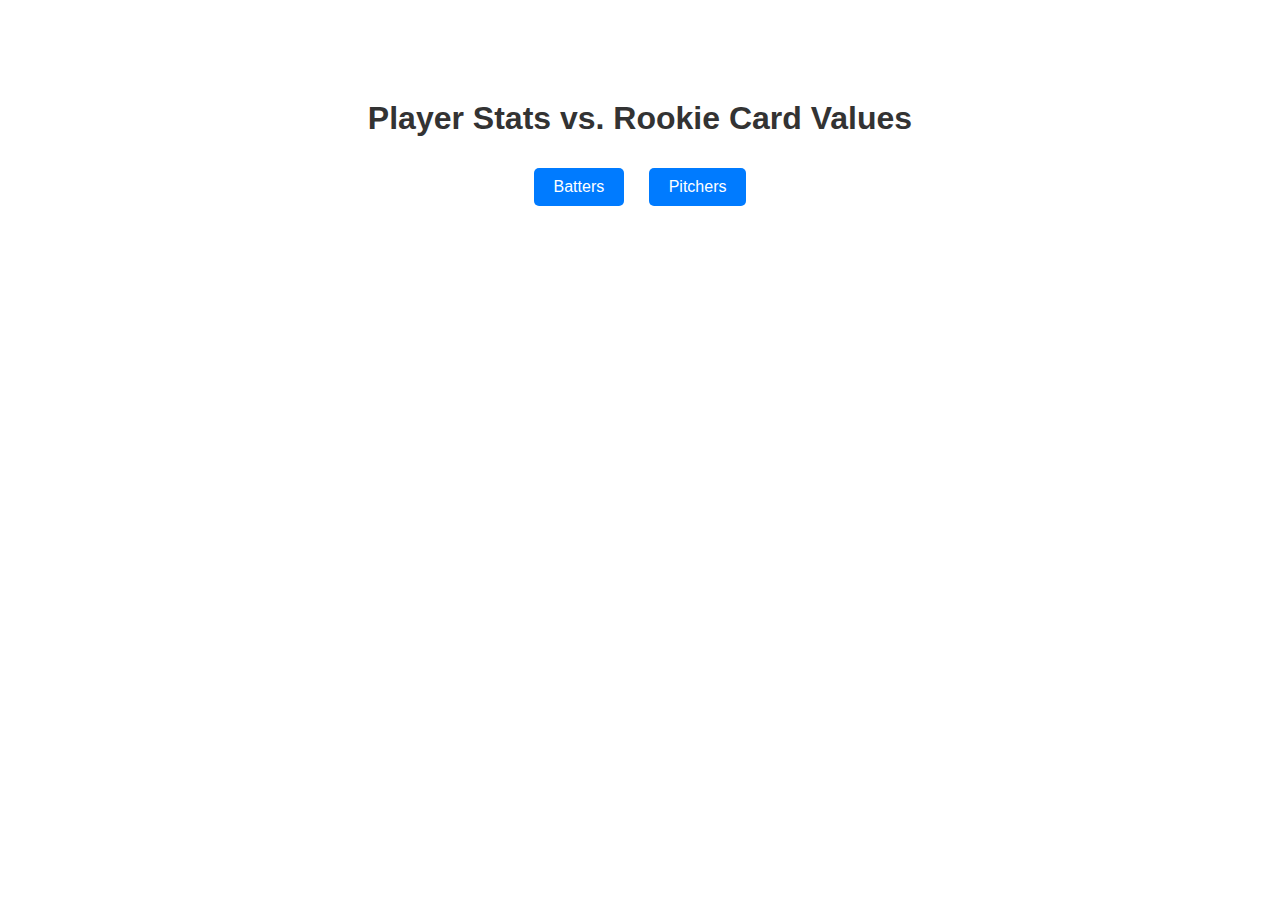
<file: index.html>
<!DOCTYPE html>
<html lang="en">
<head>
    <meta charset="UTF-8">
    <meta name="viewport" content="width=device-width, initial-scale=1.0">
    <title>Player Stats vs. Rookie Card Values</title>
    <link href="css/main.css" rel="stylesheet" type="text/css">
</head>
<body>
    <h1>Player Stats vs. Rookie Card Values</h1>

    <a href="batters.html" class="link-button">Batters</a>
    <a href="pitchers.html" class="link-button">Pitchers</a>

</body>
</html>
</file>
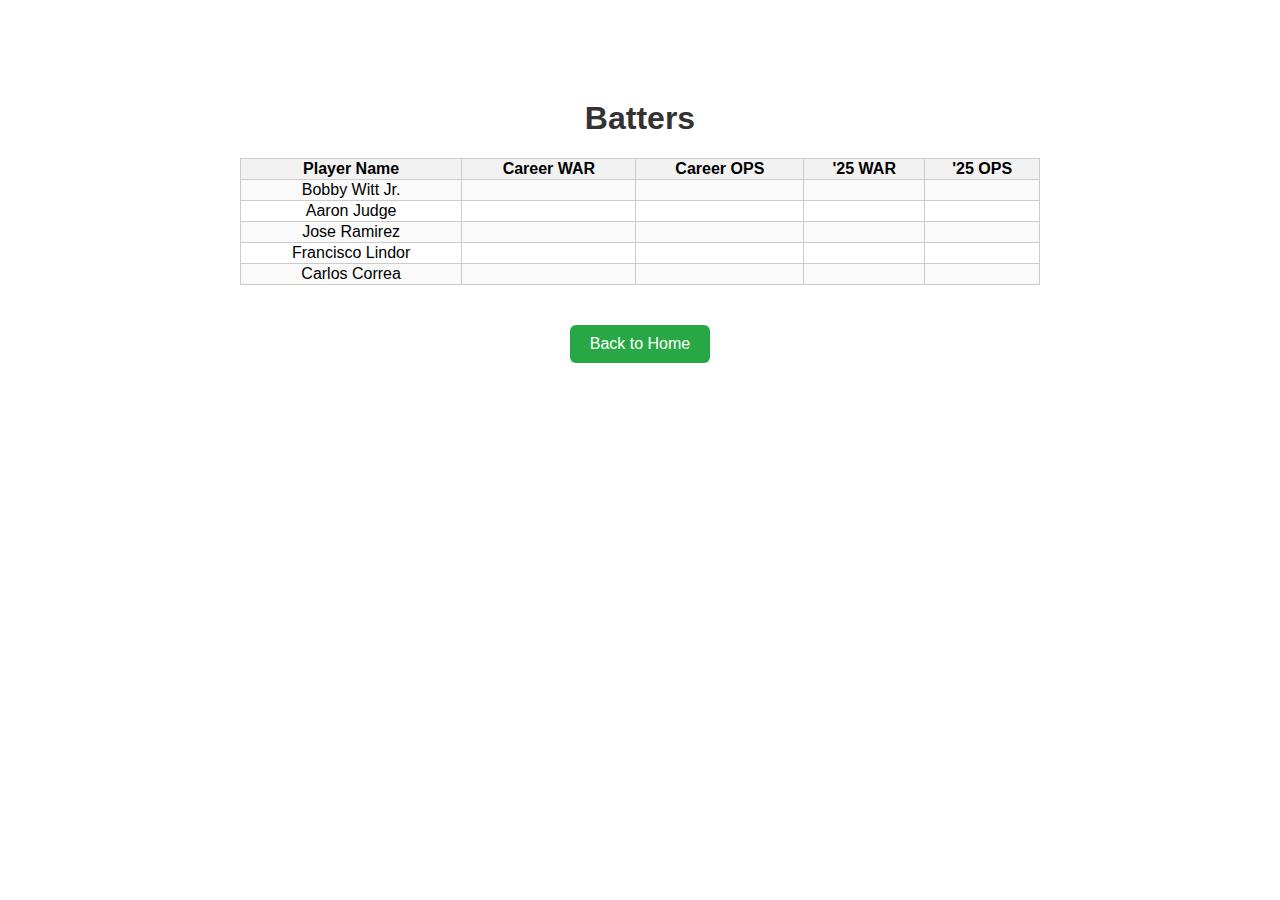
<file: batters.html>
<!DOCTYPE html>
<html lang="en">
<head>
    <meta charset="UTF-8">
    <meta name="viewport" content="width=device-width, initial-scale=1.0">
    <title>Batters</title>
    <link href="css/main.css" rel="stylesheet" type="text/css">
    <link href="css/batters.css" rel="stylesheet" type="text/css">
</head>
<body>
    <h1>Batters</h1>

    <table>
        <tr>
            <th>Player Name</th>
            <th>Career WAR</th>
            <th>Career OPS</th>
            <th>'25 WAR</th>
            <th>'25 OPS</th>
        </tr>
        <tr>
            <td>Bobby Witt Jr.</td>
            <td></td>
            <td></td>
            <td></td>
            <td></td>
        </tr>
        <tr>
            <td>Aaron Judge</td>
            <td></td>
            <td></td>
            <td></td>
            <td></td>
        </tr>
        <tr>
            <td>Jose Ramirez</td>
            <td></td>
            <td></td>
            <td></td>
            <td></td>
        </tr>
        <tr>
            <td>Francisco Lindor</td>
            <td></td>
            <td></td>
            <td></td>
            <td></td>
        </tr>
        <tr>
            <td>Carlos Correa</td>
            <td></td>
            <td></td>
            <td></td>
            <td></td>
        </tr>
    </table>

    <a href="index.html" class="back-link">Back to Home</a>
    
</body>
</html>
</file>
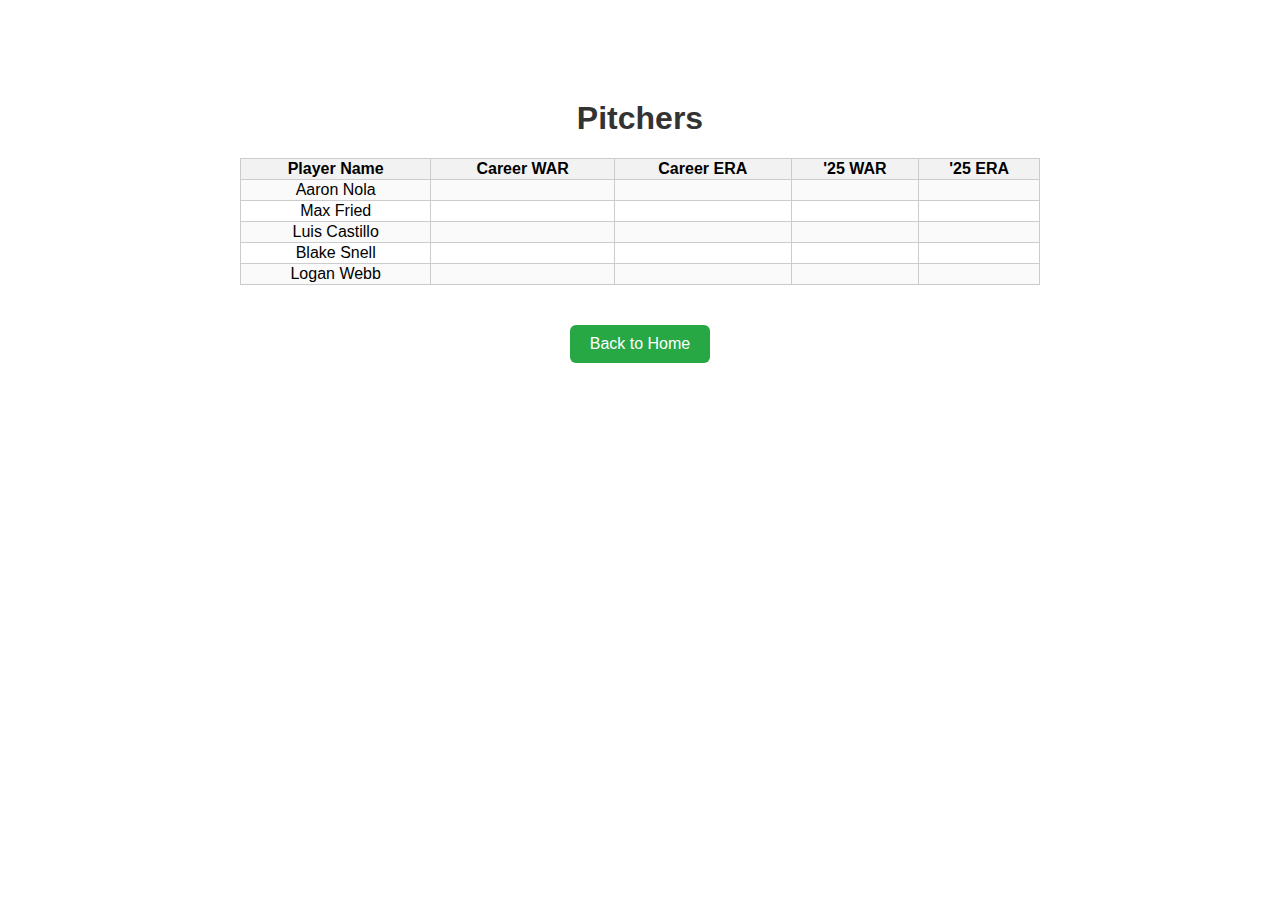
<file: pitchers.html>
<!DOCTYPE html>
<html lang="en">
<head>
    <meta charset="UTF-8">
    <meta name="viewport" content="width=device-width, initial-scale=1.0">
    <link href="css/main.css" rel="stylesheet" type="text/css">
    <link href="css/batters.css" rel="stylesheet" type="text/css">
    <title>Pitchers</title>
</head>
<body>
    <h1>Pitchers</h1>

    <table>
        <tr>
            <th>Player Name</th>
            <th>Career WAR</th>
            <th>Career ERA</th>
            <th>'25 WAR</th>
            <th>'25 ERA</th>
        </tr>
        <tr>
            <td>Aaron Nola</td>
            <td></td>
            <td></td>
            <td></td>
            <td></td>
        </tr>
        <tr>
            <td>Max Fried</td>
            <td></td>
            <td></td>
            <td></td>
            <td></td>
        </tr>
        <tr>
            <td>Luis Castillo</td>
            <td></td>
            <td></td>
            <td></td>
            <td></td>
        </tr>
        <tr>
            <td>Blake Snell</td>
            <td></td>
            <td></td>
            <td></td>
            <td></td>
        </tr>
        <tr>
            <td>Logan Webb</td>
            <td></td>
            <td></td>
            <td></td>
            <td></td>
        </tr>
    </table>

    <a href="index.html" class="back-link">Back to Home</a>

</body>
</html>
</file>
<file: css/main.css>
body {
    font-family: Arial, sans-serif;
    text-align: center;
    margin-top: 100px;
}

h1 {
    color: #333;
}

.link-button {
    display: inline-block;
    margin: 10px;
    padding: 10px 20px;
    font-size: 16px;
    color: white;
    background-color: #007BFF;
    border: none;
    border-radius: 5px;
    text-decoration: none;
    cursor: pointer;
}

.link-button:hover {
    background-color: #0056b3;
}
</file>
<file: css/batters.css>
table {
    margin: 0 auto;
    border-collapse: collapse;
    width: 80%;
    max-width: 800px;
}

th, td {
    border: 1px solid #ccc;
    padding: 12x;
    font-size: 16px;
}

th {
    background-color: #f2f2f2;
    font-weight: bold;
}

tr:nth-child(even) {
    background-color: #fafafa;
}

.back-link {
    display: inline-block;
    margin-top: 40px;
    padding: 10px 20px;
    font-size: 16px;
    color: white;
    background-color: #28a745;
    text-decoration: none;
    border-radius: 6px;
    transition: background-color 0.2s;
}

.back-link:hover {
    background-color: #1e7e34;
}
</file>
